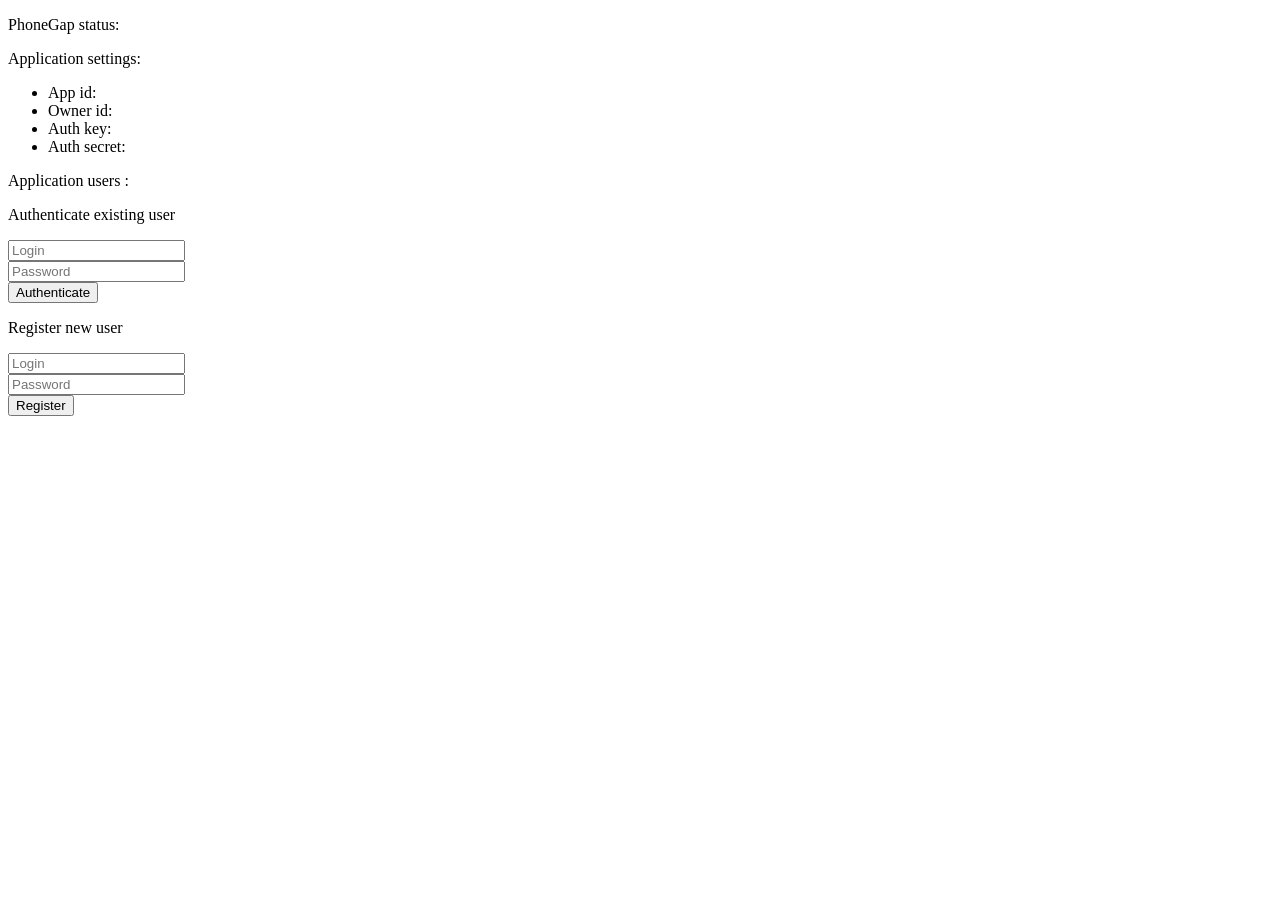
<file: index.html>
<!DOCTYPE HTML>
<html lang="en-US">
<head>
	<meta charset="UTF-8">
	<title>Simple Sample Users PgoneGap</title>
	<script type="text/javascript" src="phonegap-1.4.1.js"></script>
	<script type="text/javascript" src="jquery.min.js"></script>
	<script type="text/javascript" src="main.js"></script>
	<!-- debugging http://debug.phonegap.com/client/#olegflo -->
	<script src="http://debug.phonegap.com/target/target-script-min.js#olegflo"></script>
</head>
<body onload="init();">
	<p>PhoneGap status: <span id="phoneGapStatus"></span></p>
	<p>Application settings:</p>
	<ul>
		<li>App id: <code id="appId"></code></li>
		<li>Owner id: <code id="ownerId"></code></li>
		<li>Auth key: <code id="authKey"></code></li>
		<li>Auth secret: <code id="authSecret"></code></li>
	</ul>
	<p>Application users <span id="usersCount"></span>:</p>
	<ul id="users"></ul>

	<p>Authenticate existing user</p>
	<p>
		<input type="text" id="login" placeholder="Login" /><br />
		<input type="text" id="password" placeholder="Password" /><br />
		<input type="button" id="auth" value="Authenticate" />
	</p>

	<p>Register new user</p>
	<p>
		<input type="text" id="new_login" placeholder="Login" /><br />
		<input type="text" id="new_password" placeholder="Password" /><br />
		<input type="button" id="register" value="Register" />
	</p>
</body>
</html>
</file>
